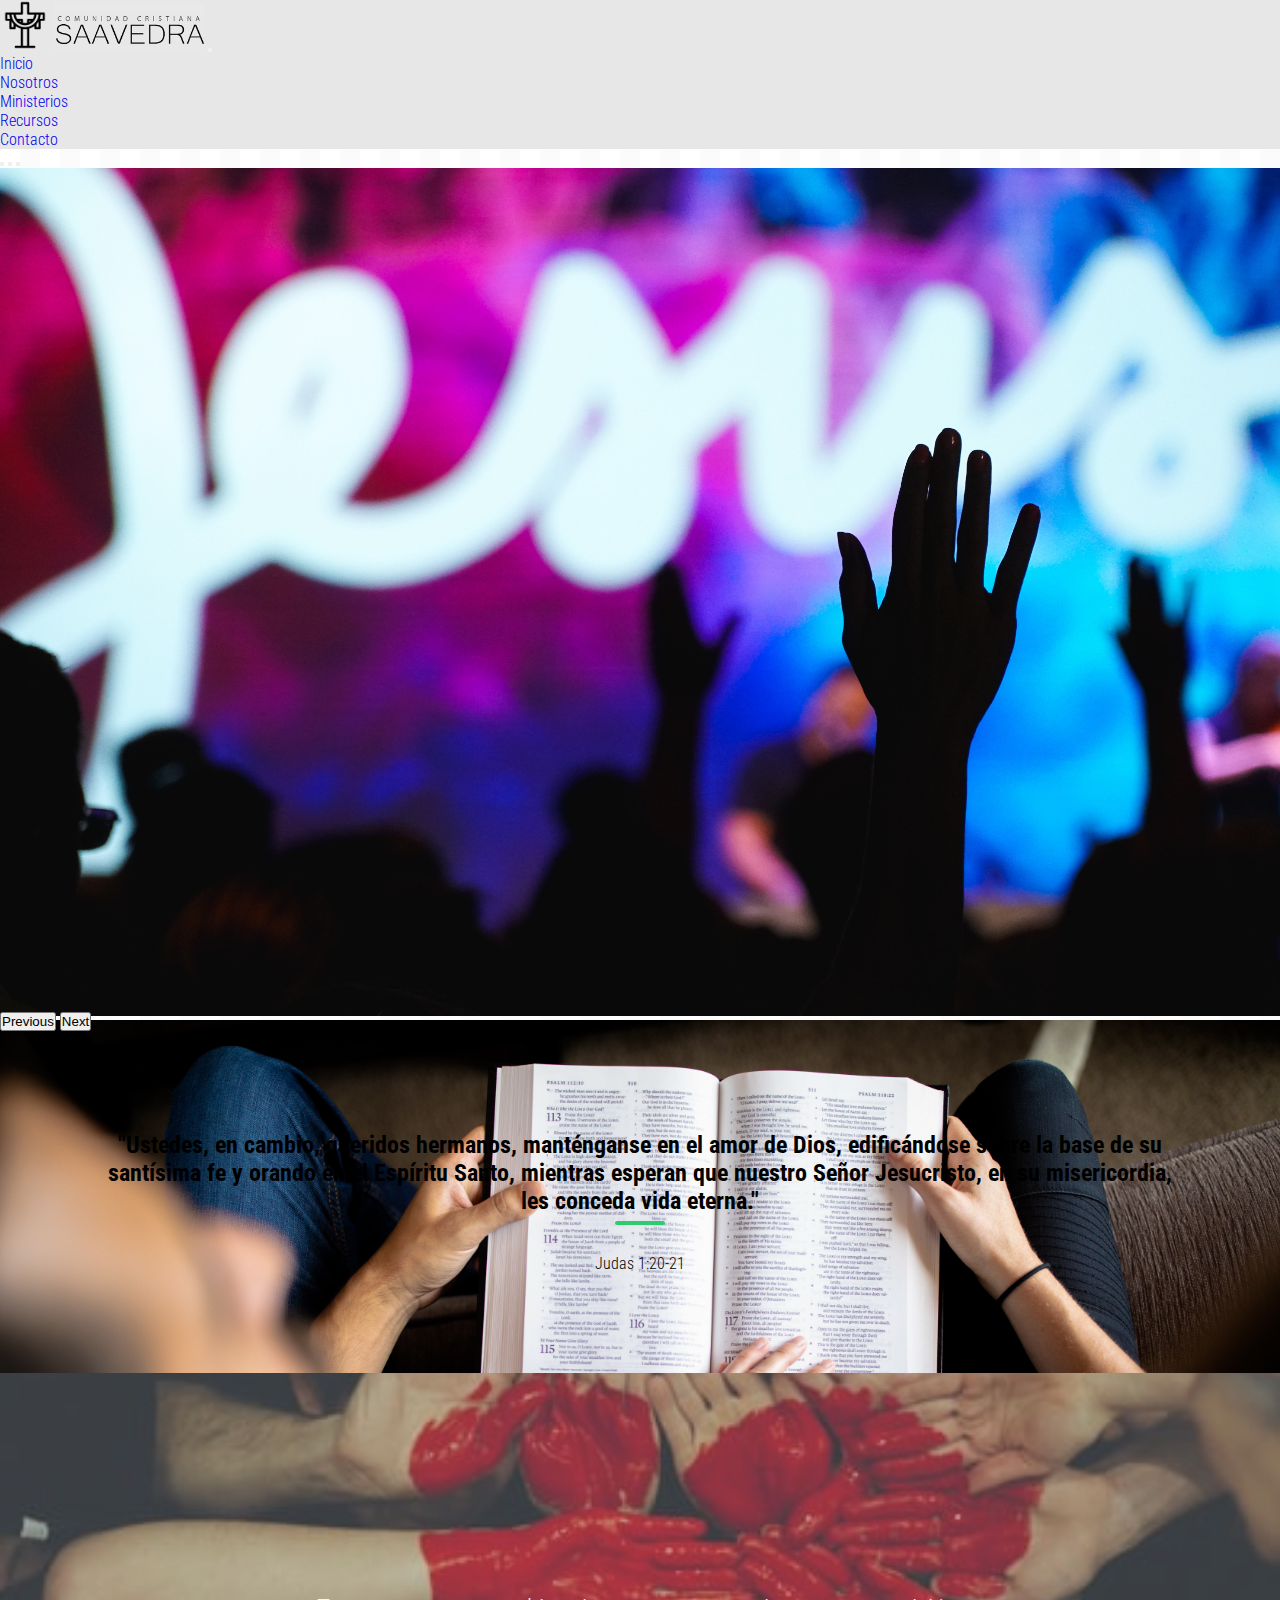
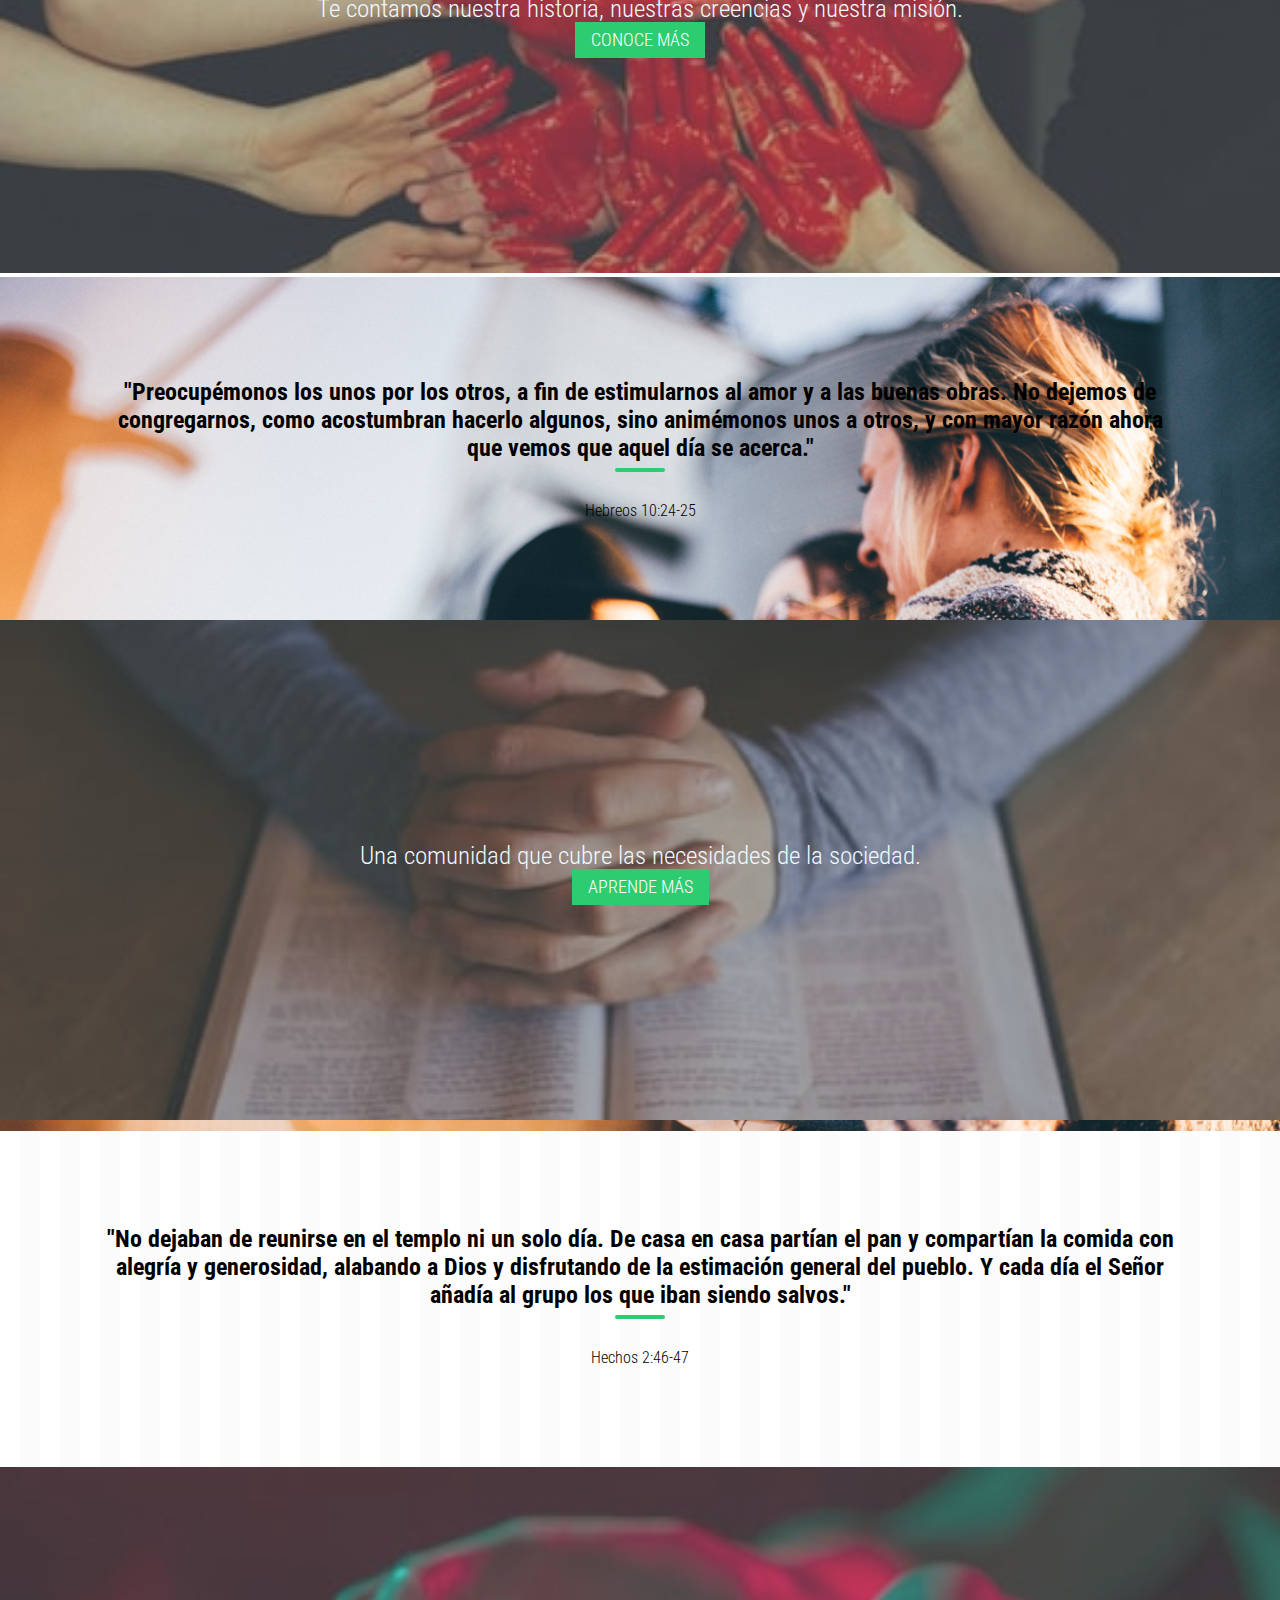
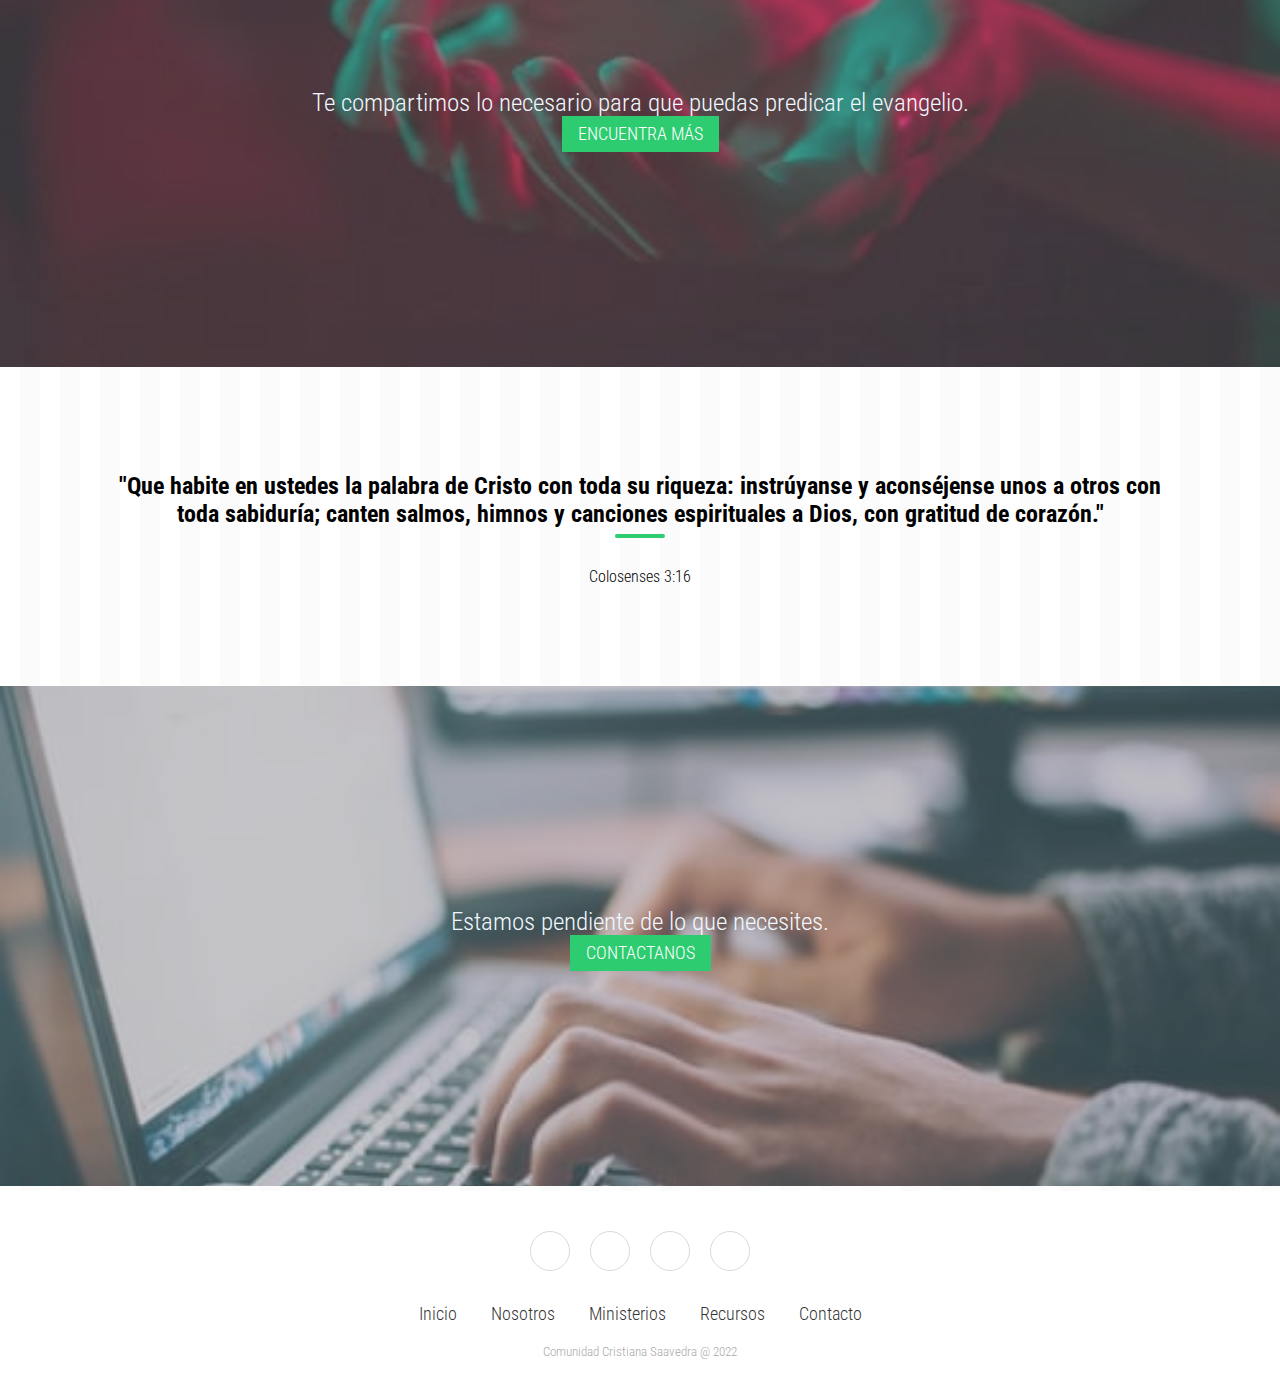
<file: index.html>
<!DOCTYPE html>
<html lang="en">
<head>
    <meta charset="UTF-8">
    <meta http-equiv="X-UA-Compatible" content="IE=edge">
    <meta name="viewport" content="width=device-width, initial-scale=1.0">
    <link href="https://fonts.googleapis.com/css?family=Roboto+Condensed:300,400,700&display=swap" rel="stylesheet"/>
    <link href="https://cdn.jsdelivr.net/npm/bootstrap@5.0.2/dist/css/bootstrap.min.css" rel="stylesheet" integrity="sha384-EVSTQN3/azprG1Anm3QDgpJLIm9Nao0Yz1ztcQTwFspd3yD65VohhpuuCOmLASjC" crossorigin="anonymous">
    <link rel="stylesheet" href="./estilos.css">
    <link rel="stylesheet" href="https://cdnjs.cloudflare.com/ajax/libs/font-awesome/6.0.0-beta3/css/all.min.css" integrity="sha512-Fo3rlrZj/k7ujTnHg4CGR2D7kSs0v4LLanw2qksYuRlEzO+tcaEPQogQ0KaoGN26/zrn20ImR1DfuLWnOo7aBA==" crossorigin="anonymous" referrerpolicy="no-referrer" />
    <title>COMUNIDAD CRISTIANA SAAVEDRA - Somos falimia de Dios</title>
    <meta name="Comunidad Cristiana." content="Nos unimos como familia para alabar a nuestro Padre, y dar testimonio de su amor por nosotros.">
</head>
  <body>

    <!--Navbar-->
    <nav class="navbar navbar-expand-lg navbar-light bg-light">
      <div class="container-fluid">
        <a class="navbar-brand logo-chico-container d-md-none" href="./index.html">
          <img class="imglogo-chico" src="./img/cruzar.png" alt="logo">
        </a>
        <a class="navbar-brand d-none d-md-block" href="./index.html">
          <img class="imglogo" src="./img/LogoGrisFinal.png" alt="logo">
        </a>
        <button class="navbar-toggler" type="button" data-bs-toggle="collapse" data-bs-target="#navbarSupportedContent" aria-controls="navbarSupportedContent" aria-expanded="false" aria-label="Toggle navigation">
          <span class="navbar-toggler-icon"></span>
        </button>
        <div class="collapse navbar-collapse" id="navbarSupportedContent">
          <ul class="navbar-nav me-auto mb-2 mb-lg-0">
            <li class="nav-item">
              <a class="nav-link active" aria-current="page" href="./index.html">Inicio</a>
            </li>
            <li class="nav-item">
              <a class="nav-link" href="./pages/nosotros.html">Nosotros</a>
            </li>
            <li class="nav-item">
              <a class="nav-link" href="./pages/ministerios.html">Ministerios</a>
            </li>
            <li class="nav-item">
              <a class="nav-link" href="./pages/recursos.html">Recursos</a>
            </li>
            <li class="nav-item">
              <a class="nav-link" href="./pages/contacto.html">Contacto</a>
            </li>
          </ul>
        </div>
      </div>
    </nav>
    <!-- End Navbar -->

    <!-- Carousel -->
    <div id="carouselExampleCaptions" class="carousel slide" data-bs-ride="carousel">
      <div class="carousel-indicators">
        <button type="button" data-bs-target="#carouselExampleCaptions" data-bs-slide-to="0" class="active" aria-current="true" aria-label="Slide 1"></button>
        <button type="button" data-bs-target="#carouselExampleCaptions" data-bs-slide-to="1" aria-label="Slide 2"></button>
        <button type="button" data-bs-target="#carouselExampleCaptions" data-bs-slide-to="2" aria-label="Slide 3"></button>
      </div>
      <div class="carousel-inner"> <!--Ver el tema img con texto-->
        <div class="carousel-item active">
          <img src="./img/Carousel 1.jpg" class="d-block w-100" alt="...">
          <div class="carousel-caption d-none d-md-block">
          </div>
        </div>
        <div class="carousel-item">
          <img src="./img/Carousel 2.jpg" class="d-block w-100" alt="...">
          <div class="carousel-caption d-none d-md-block">
          </div>
        </div>
        <div class="carousel-item">
          <img src="./img/Carousel 3.jpg" class="d-block w-100" alt="...">
          <div class="carousel-caption d-none d-md-block">
          </div>
        </div>
      </div>
      <button class="carousel-control-prev" type="button" data-bs-target="#carouselExampleCaptions" data-bs-slide="prev">
        <span class="carousel-control-prev-icon" aria-hidden="true"></span>
        <span class="visually-hidden">Previous</span>
      </button>
      <button class="carousel-control-next" type="button" data-bs-target="#carouselExampleCaptions" data-bs-slide="next">
        <span class="carousel-control-next-icon" aria-hidden="true"></span>
        <span class="visually-hidden">Next</span>
      </button>
    </div>
    <!-- End Carousel -->

    <!-- Cards -->
    <main>
      <section id="card">

          <!-- versiculo -->
          <div class="versiculo">
              <h2>
                  "Ustedes, en cambio, queridos hermanos, manténganse en el amor de Dios, edificándose sobre la base de su santísima fe y orando en el Espíritu Santo, mientras esperan que nuestro Señor Jesucristo, en su misericordia, les conceda vida eterna."
              </h2>
              <br>
              <p>Judas 1:20-21</p>
          </div>

          <!-- Card 1-->
          <div class="card_ejemplo nosotros">
              <div class="transparencia"></div>
              <div class="content">
                <p>Te contamos nuestra historia, nuestras creencias y nuestra misión.</p>
                <a class="btn btn-outline-warning" type="submit" a href="./pages/nosotros.html">CONOCE MÁS</a>
              </div>
          </div>

           <!-- versiculo -->
          <div class="versiculo">
              <h2>
                  "Preocupémonos los unos por los otros, a fin de estimularnos al amor y a las buenas obras. No dejemos de congregarnos, como acostumbran hacerlo algunos, sino animémonos unos a otros, y con mayor razón ahora que vemos que aquel día se acerca."
              </h2>
              <br>
              <p>Hebreos 10:24-25</p>
          </div>

          <!-- Card 2 -->
          <div class="card_ejemplo ministerios">
              <div class="transparencia"></div>
                <div class="content">
                  <p>Una comunidad que cubre las necesidades de la sociedad.</p>
                  <a class="btn btn-outline-warning" type="submit" a href="./pages/ministerios.html">APRENDE MÁS</a>  
              </div>
          </div>

          <!-- versiculo -->
          <div class="versiculo">
              <h2>
                  "No dejaban de reunirse en el templo ni un solo día. De casa en casa partían el pan y compartían la comida con alegría y generosidad, alabando a Dios y disfrutando de la estimación general del pueblo. Y cada día el Señor añadía al grupo los que iban siendo salvos."
              </h2>
              <br>
              <p>Hechos 2:46-47</p>
          </div>

          <!-- Card 3-->
          <div class="card_ejemplo recursos">
              <div class="transparencia"></div>
              <div class="content">
                <p>Te compartimos lo necesario para que puedas predicar el evangelio.</p>
                <a class="btn btn-outline-warning" type="submit" a href="./pages/recursos.html">ENCUENTRA MÁS</a>
              </div>
          </div>

          <!-- versiculo -->
          <div class="versiculo">
              <h2>
                  "Que habite en ustedes la palabra de Cristo con toda su riqueza: instrúyanse y aconséjense unos a otros con toda sabiduría; canten salmos, himnos y canciones espirituales a Dios, con gratitud de corazón."
              </h2>
              <br>
              <p>Colosenses 3:16</p>
          </div>

          <!-- Card 4-->
          <div class="card_ejemplo contacto">
              <div class="transparencia"></div>
              <div class="content">
                <p>Estamos pendiente de lo que necesites.</p>
                <a class="btn btn-outline-warning" type="submit" a href="./pages/contacto.html">CONTACTANOS</a>
              </div>
          </div>
    </main>
    <!-- End Cards -->

    <!-- Footer-->
    <footer class="footer">
      <div class="social">
        <a href="https://www.youtube.com/c/ComunidadCristianaSaavedra"><i class="fab fa-youtube"></i></a>
        <a href="https://www.facebook.com/Comunidad-Cristiana-Saavedra-386445501398478"><i class="fab fa-facebook"></i></a>
        <a href="https://www.instagram.com/comunidadcristiana.saavedra/?hl=es-la"><i class="fab fa-instagram"></i></a>
        <a href="https://soundcloud.com/user-132589160?utm_source=clipboard&utm_medium=text&utm_campaign=social_sharing"><i class="fab fa-soundcloud"></i></a>
      </div>
      <ul class="list">
        <li>
          <a href="./index.html">Inicio</a>
        </li>
        <li>
          <a href="./pages/nosotros.html">Nosotros</a>
        </li>
        <li>
          <a href="./pages/ministerios.html">Ministerios</a>
        </li>
        <li>
          <a href="./pages/recursos.html">Recursos</a>
        </li>
        <li>
          <a href="./pages/contacto.html">Contacto</a>
        </li>
      </ul>
      <p class="copyright">
        Comunidad Cristiana Saavedra @ 2022
      </p>
    </footer>

    <!-- End Footer -->

    <script src="https://cdn.jsdelivr.net/npm/bootstrap@5.0.2/dist/js/bootstrap.bundle.min.js" integrity="sha384-MrcW6ZMFYlzcLA8Nl+NtUVF0sA7MsXsP1UyJoMp4YLEuNSfAP+JcXn/tWtIaxVXM" crossorigin="anonymous"></script>
  </body>
</html>
</file>
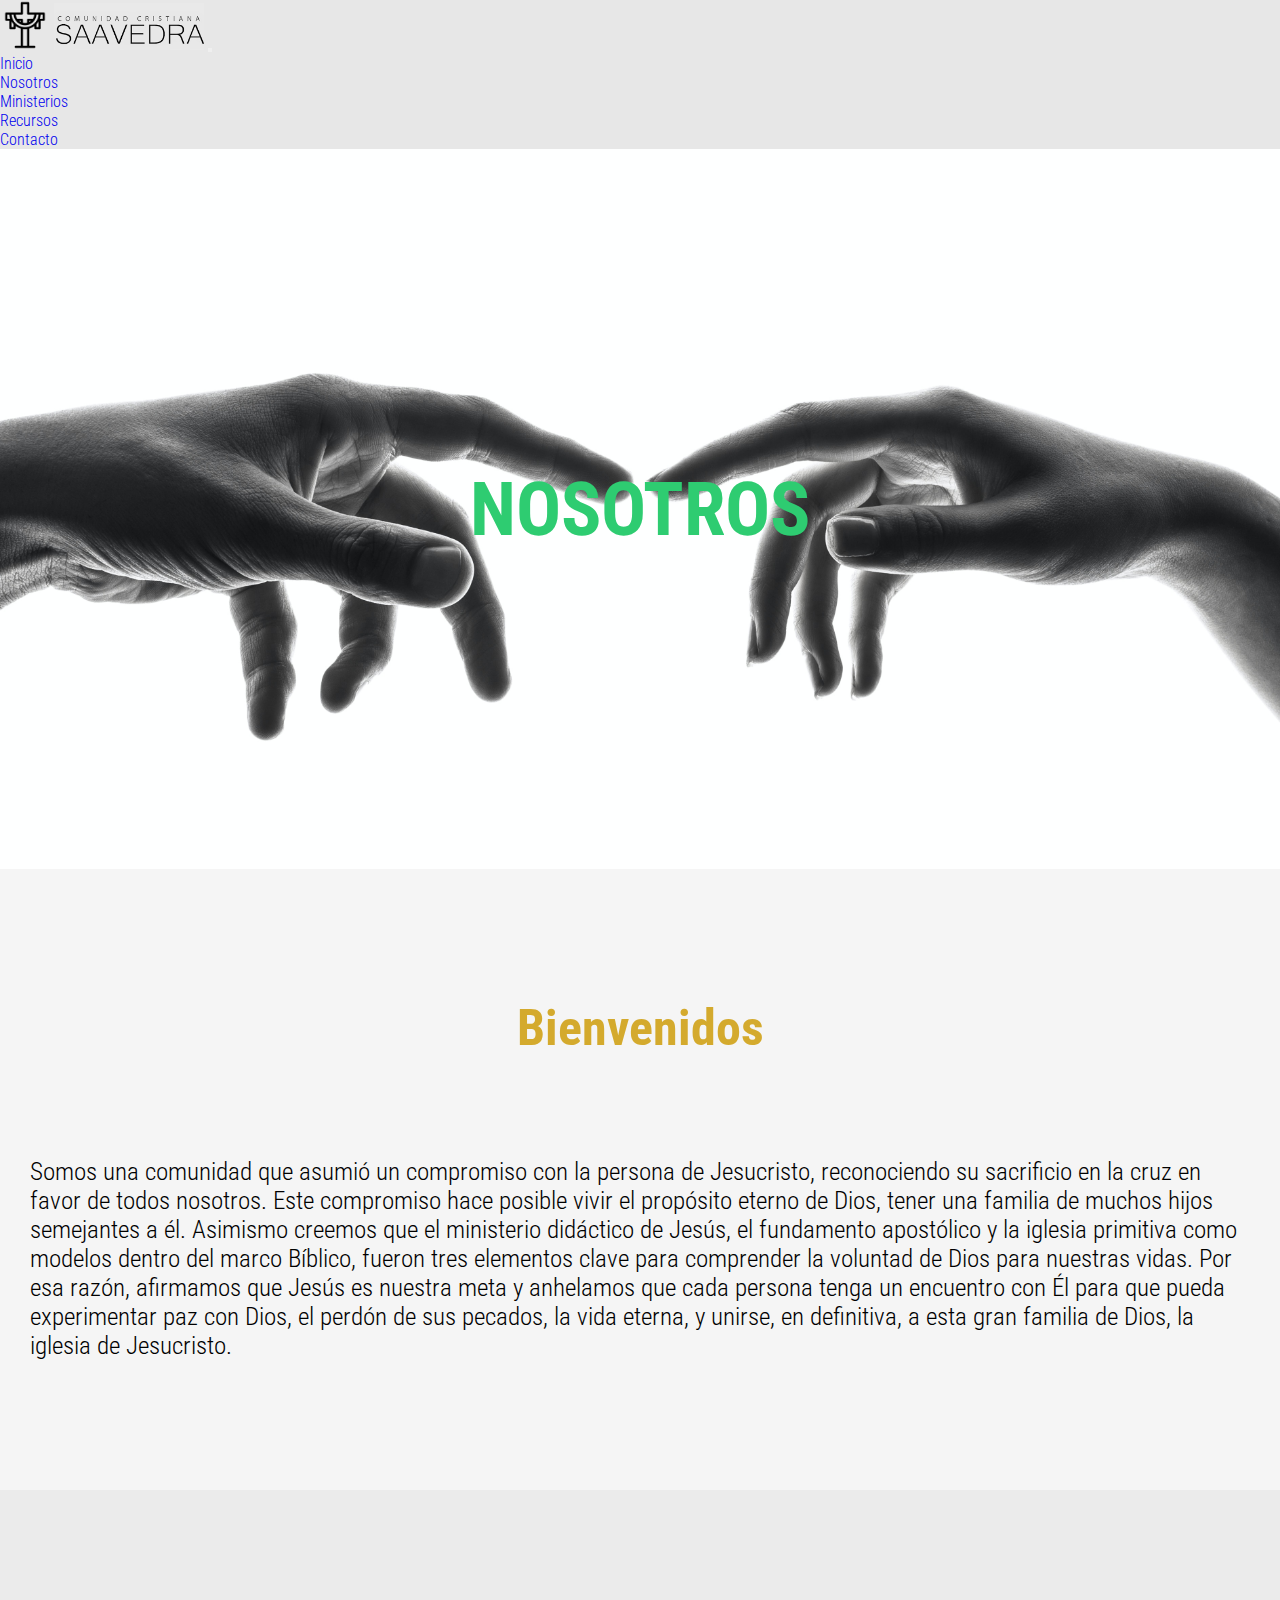
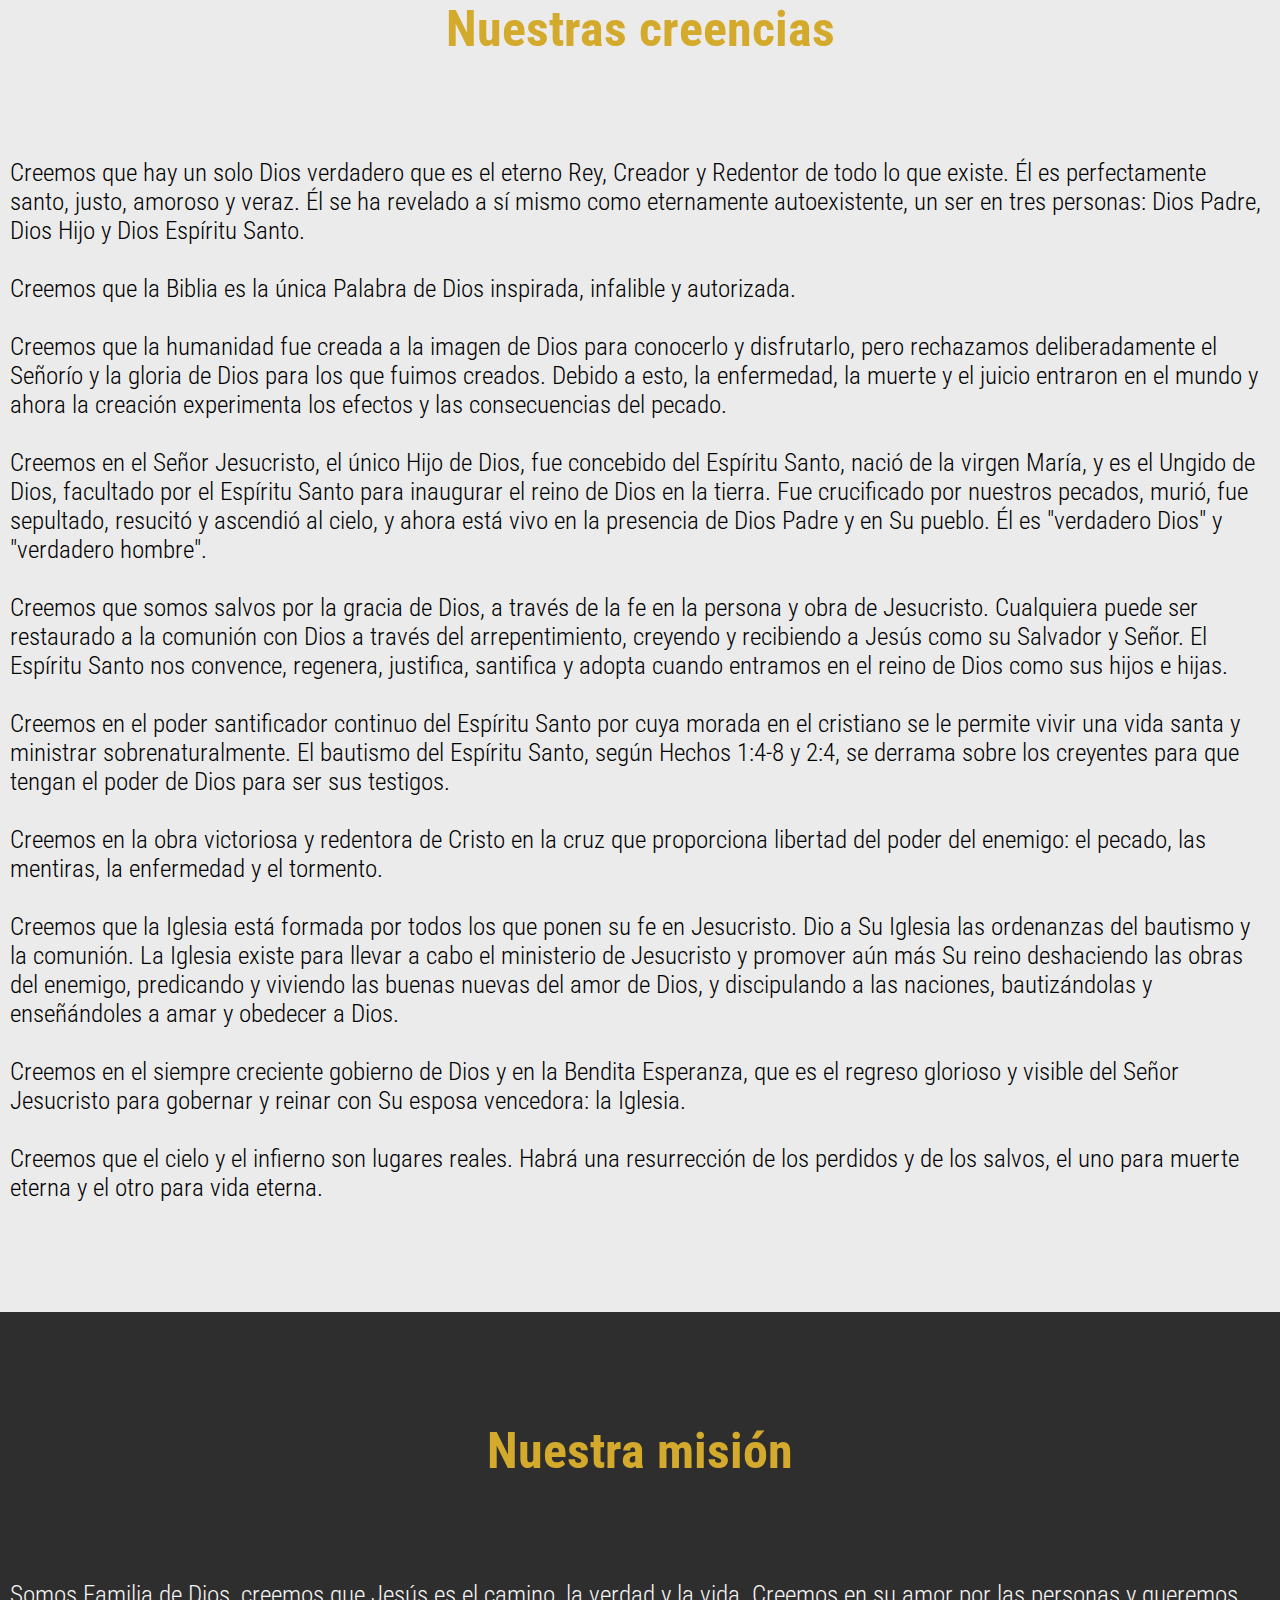
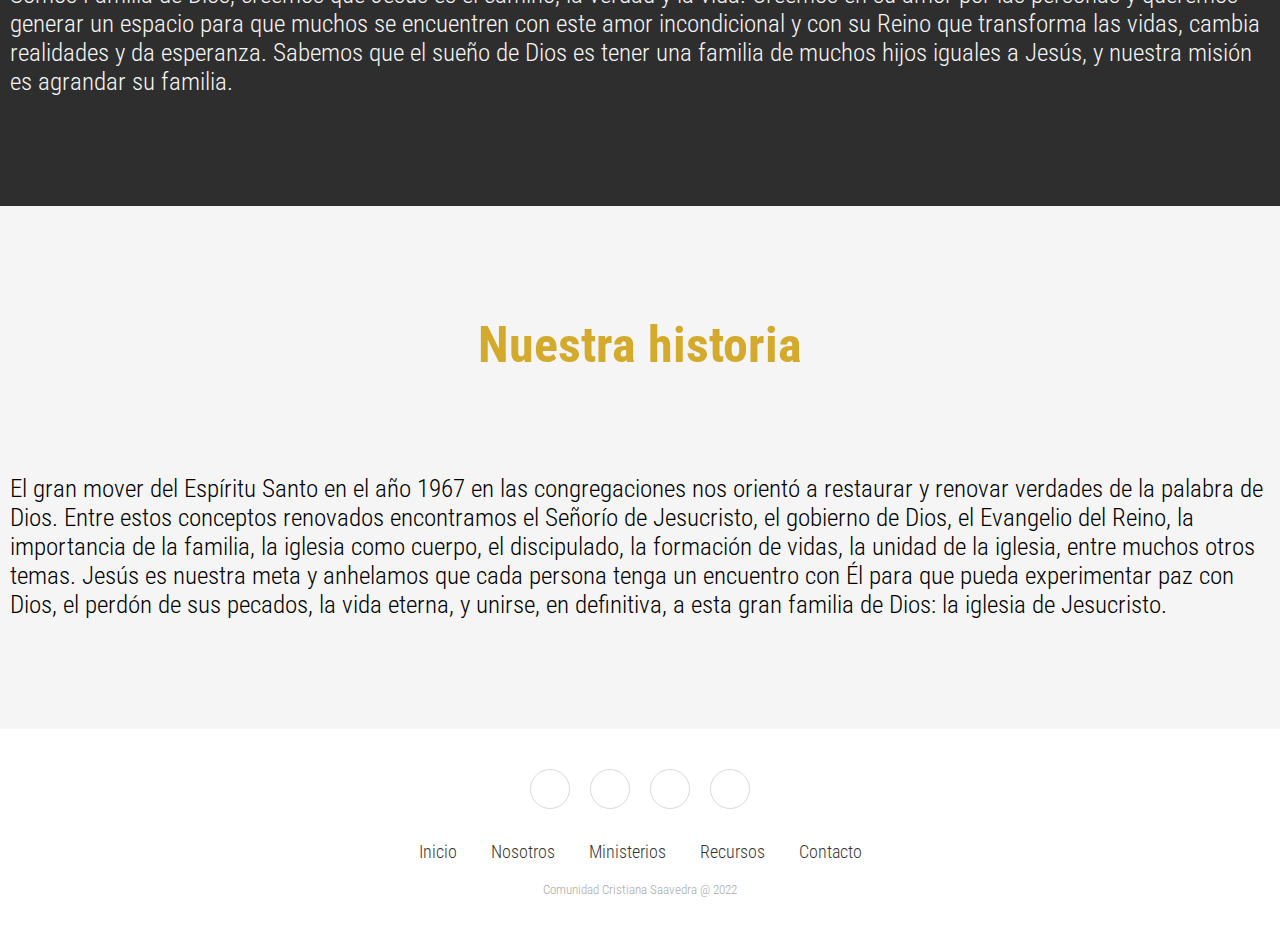
<file: pages/nosotros.html>
<!DOCTYPE html>
<html lang="en">
<head>
    <meta charset="UTF-8">
    <meta http-equiv="X-UA-Compatible" content="IE=edge">
    <meta name="viewport" content="width=device-width, initial-scale=1.0">
    <link href="https://fonts.googleapis.com/css?family=Roboto+Condensed:300,400,700&display=swap" rel="stylesheet"/>
    <link href="https://cdn.jsdelivr.net/npm/bootstrap@5.0.2/dist/css/bootstrap.min.css" rel="stylesheet" integrity="sha384-EVSTQN3/azprG1Anm3QDgpJLIm9Nao0Yz1ztcQTwFspd3yD65VohhpuuCOmLASjC" crossorigin="anonymous">
    <link rel="stylesheet" href="../estilos.css">
    <link rel="stylesheet" href="https://cdnjs.cloudflare.com/ajax/libs/font-awesome/6.0.0-beta3/css/all.min.css" integrity="sha512-Fo3rlrZj/k7ujTnHg4CGR2D7kSs0v4LLanw2qksYuRlEzO+tcaEPQogQ0KaoGN26/zrn20ImR1DfuLWnOo7aBA==" crossorigin="anonymous" referrerpolicy="no-referrer" />
    <title>COMUNIDAD CRISTIANA SAAVEDRA - Somos falimia de Dios</title>
    <meta name="Comunidad Cristiana." content="Nos unimos como familia para alabar a nuestro Padre, y dar testimonio de su amor por nosotros.">

  <body>

    <!--Navbar-->
    <nav class="navbar navbar-expand-lg navbar-light bg-light">
      <div class="container-fluid">
        <a class="navbar-brand logo-chico-container d-md-none" href="../index.html">
          <img class="imglogo-chico" src="../img/cruzar.png" alt="logo">
        </a>
        <a class="navbar-brand d-none d-md-block" href="../index.html">
          <img class="imglogo" src="../img/LogoGrisFinal.png" alt="logo">
        </a>
        <button class="navbar-toggler" type="button" data-bs-toggle="collapse" data-bs-target="#navbarSupportedContent" aria-controls="navbarSupportedContent" aria-expanded="false" aria-label="Toggle navigation">
          <span class="navbar-toggler-icon"></span>
        </button>
        <div class="collapse navbar-collapse" id="navbarSupportedContent">
          <ul class="navbar-nav me-auto mb-2 mb-lg-0">
            <li class="nav-item">
              <a class="nav-link active" aria-current="page" href="../index.html">Inicio</a>
            </li>
            <li class="nav-item">
              <a class="nav-link" href="./nosotros.html">Nosotros</a>
            </li>
            <li class="nav-item">
              <a class="nav-link" href="./ministerios.html">Ministerios</a>
            </li>
            <li class="nav-item">
              <a class="nav-link" href="./recursos.html">Recursos</a>
            </li>
            <li class="nav-item">
              <a class="nav-link" href="./contacto.html">Contacto</a>
            </li>
          </ul>
        </div>
      </div>
    </nav>
    <!-- End Navbar -->

    <!--seccion hero/banner-->
    <section class="hero">
        <h1 class="hero__titulo">NOSOTROS</h1>
    </section>
    <!-- End seccion hero/banner-->


  <main>
    <!--seccion cards-->
    <div class="content">
      <div class="card_content1"> 
        <h3 class="card-title">Bienvenidos</h3>
        <div class="card-body">
          Somos una comunidad que asumió un compromiso con la persona de Jesucristo, reconociendo su sacrificio en la cruz en favor de todos nosotros. Este compromiso hace posible vivir el propósito eterno de Dios, tener una familia de muchos hijos semejantes a él.

          Asimismo creemos que el ministerio didáctico de Jesús, el fundamento apostólico y la iglesia primitiva como modelos dentro del marco Bíblico, fueron tres elementos clave para comprender la voluntad de Dios para nuestras vidas.


          Por esa razón, afirmamos que Jesús es nuestra meta y anhelamos que cada persona tenga un encuentro con Él para que pueda experimentar paz con Dios, el perdón de sus pecados, la vida eterna, y unirse, en definitiva, a esta gran familia de Dios, la iglesia de Jesucristo.
        </div>
      </div> 
    </div>

    <div class="content">
      <div class="card_content2">
        <h3 class="card-title">Nuestras creencias</h3>
        <div class="card-body">
          Creemos que hay un solo Dios verdadero que es el eterno Rey, Creador y Redentor de todo lo que existe. Él es perfectamente santo, justo, amoroso y veraz. Él se ha revelado a sí mismo como eternamente autoexistente, un ser en tres personas: Dios Padre, Dios Hijo y Dios Espíritu Santo.
          <br>
          <br>
          Creemos que la Biblia es la única Palabra de Dios inspirada, infalible y autorizada.
          <br>
          <br>
          Creemos que la humanidad fue creada a la imagen de Dios para conocerlo y disfrutarlo, pero rechazamos deliberadamente el Señorío y la gloria de Dios para los que fuimos creados. Debido a esto, la enfermedad, la muerte y el juicio entraron en el mundo y ahora la creación experimenta los efectos y las consecuencias del pecado.
          <br>
          <br>
          Creemos en el Señor Jesucristo, el único Hijo de Dios, fue concebido del Espíritu Santo, nació de la virgen María, y es el Ungido de Dios, facultado por el Espíritu Santo para inaugurar el reino de Dios en la tierra. Fue crucificado por nuestros pecados, murió, fue sepultado, resucitó y ascendió al cielo, y ahora está vivo en la presencia de Dios Padre y en Su pueblo. Él es "verdadero Dios" y "verdadero hombre".
          <br>
          <br>
          Creemos que somos salvos por la gracia de Dios, a través de la fe en la persona y obra de Jesucristo. Cualquiera puede ser restaurado a la comunión con Dios a través del arrepentimiento, creyendo y recibiendo a Jesús como su Salvador y Señor. El Espíritu Santo nos convence, regenera, justifica, santifica y adopta cuando entramos en el reino de Dios como sus hijos e hijas.
          <br>
          <br>
          Creemos en el poder santificador continuo del Espíritu Santo por cuya morada en el cristiano se le permite vivir una vida santa y ministrar sobrenaturalmente. El bautismo del Espíritu Santo, según Hechos 1:4-8 y 2:4, se derrama sobre los creyentes para que tengan el poder de Dios para ser sus testigos.
          <br>
          <br>
          Creemos en la obra victoriosa y redentora de Cristo en la cruz que proporciona libertad del poder del enemigo: el pecado, las mentiras, la enfermedad y el tormento.
          <br>
          <br>
          Creemos que la Iglesia está formada por todos los que ponen su fe en Jesucristo. Dio a Su Iglesia las ordenanzas del bautismo y la comunión. La Iglesia existe para llevar a cabo el ministerio de Jesucristo y promover aún más Su reino deshaciendo las obras del enemigo, predicando y viviendo las buenas nuevas del amor de Dios, y discipulando a las naciones, bautizándolas y enseñándoles a amar y obedecer a Dios.
          <br>
          <br>
          Creemos en el siempre creciente gobierno de Dios y en la Bendita Esperanza, que es el regreso glorioso y visible del Señor Jesucristo para gobernar y reinar con Su esposa vencedora: la Iglesia.
          <br>
          <br>
          Creemos que el cielo y el infierno son lugares reales. Habrá una resurrección de los perdidos y de los salvos, el uno para muerte eterna y el otro para vida eterna.
        </div>
      </div>
    </div>

    <div class="content">
      <div class="card_content3">
        <h3 class="card-title">Nuestra misión</h3>
        <div class="card-body">
          Somos Familia de Dios, creemos que Jesús es el camino, la verdad y la vida. Creemos en su amor por las personas y queremos generar un espacio para que muchos se encuentren con este amor incondicional y con su Reino que transforma las vidas, cambia realidades y da esperanza. Sabemos que el sueño de Dios es tener una familia de muchos hijos iguales a Jesús, y nuestra misión es agrandar su familia.
        </div>
      </div>  
    </div>

    <div class="content">
      <div class="card_content4">
        <h3 class="card-title">Nuestra historia</h3>
        <div class="card-body">
          El gran mover del Espíritu Santo en el año 1967 en las congregaciones nos orientó a restaurar y renovar verdades de la palabra de Dios. Entre estos conceptos renovados encontramos el Señorío de Jesucristo, el gobierno de Dios, el Evangelio del Reino, la importancia de la familia, la iglesia como cuerpo, el discipulado, la formación de vidas, la unidad de la iglesia, entre muchos otros temas.
          Jesús es nuestra meta y anhelamos que cada persona tenga un encuentro con Él para que pueda experimentar paz con Dios, el perdón de sus pecados, la vida eterna, y unirse, en definitiva, a esta gran familia de Dios: la iglesia de Jesucristo.
        </div>
      </div>  
    </div>
    <!-- End seccion cards-->
  </main>

    <!-- Footer-->
    <footer class="footer">
      <div class="social">
        <a href="https://www.youtube.com/c/ComunidadCristianaSaavedra"><i class="fab fa-youtube"></i></a>
        <a href="https://www.facebook.com/Comunidad-Cristiana-Saavedra-386445501398478"><i class="fab fa-facebook"></i></a>
        <a href="https://www.instagram.com/comunidadcristiana.saavedra/?hl=es-la"><i class="fab fa-instagram"></i></a>
        <a href="https://soundcloud.com/user-132589160?utm_source=clipboard&utm_medium=text&utm_campaign=social_sharing"><i class="fab fa-soundcloud"></i></a>
      </div>
      <ul class="list">
        <li>
          <a href="../index.html">Inicio</a>
        </li>
        <li>
          <a href="./nosotros.html">Nosotros</a>
        </li>
        <li>
          <a href="./ministerios.html">Ministerios</a>
        </li>
        <li>
          <a href="./recursos.html">Recursos</a>
        </li>
        <li>
          <a href="./contacto.html">Contacto</a>
        </li>
      </ul>
      <p class="copyright">
        Comunidad Cristiana Saavedra @ 2022
      </p>
    </footer>
    <!-- End Footer -->

    <script src="https://cdn.jsdelivr.net/npm/bootstrap@5.0.2/dist/js/bootstrap.bundle.min.js" integrity="sha384-MrcW6ZMFYlzcLA8Nl+NtUVF0sA7MsXsP1UyJoMp4YLEuNSfAP+JcXn/tWtIaxVXM" crossorigin="anonymous"></script>
  </body>

</html>
</file>
<file: estilos.css>
* {
  padding: 0;
  margin: 0;
  box-sizing: border-box;
}

body {
	font-family: 'Roboto Condensed', sans-serif;
	font-weight: 300;
	background-image: repeating-linear-gradient(90deg, #fff, #fff 20px, #fbfbfb 20px, #fbfbfb 40px);
}

img {
	width: 100%;
	height: 100%;
	object-fit: cover;
}

a {
	text-decoration: none;
}


/* NAV Y CAROUSEL*/
.bg-light {
  background-color: #e7e7e7!important;
}

.imglogo {
  width: 150px;
}

.logo-chico-container {
  margin-left: auto;
  margin-right: auto;
}

.imglogo-chico {
  width: 50px;
  height: 50px;
}

.carousel-inner {
  height: calc(100vh - 57px);
}

#navbarSupportedContent {
	margin-left: auto;
    flex-grow: 0;
}


/*HERO SECCION*/
.hero{
  background-image: url(./img/Nosotroshero.jpg);
  background-size: cover;
  background-position: center;
  width: 100%;
  height: 80vh;
  display: flex;
  flex-direction: column;
  justify-content: center;
  align-items: center;
}

.hero__ministerios{
	background-image: url(./img/ministerioshero.jpg);
	background-size: cover;
	background-position: center;
	width: 100%;
	height: 80vh;
	display: flex;
	flex-direction: column;
	justify-content: center;
	align-items: center;
}

.hero__recursos{
	background-image: url(./img/recursoshero.jpg);
	background-size: cover;
	background-position: center;
	width: 100%;
	height: 80vh;
	display: flex;
	flex-direction: column;
	justify-content: center;
	align-items: center;
}

.hero__contacto{
	background-image: url(./img/contactohero.jpg);
	background-size: cover;
	background-position: center;
	width: 100%;
	height: 80vh;
	display: flex;
	flex-direction: column;
	justify-content: center;
	align-items: center;
}

.hero__titulo{
	color: #2ecc71;
	font-size: 75px;
}


/*MAIN*/
/*card section*/
.versiculo {
  display: flex;
  flex-direction: column;
  justify-content: center;
  align-items: center;
  padding: 100px;
  min-height: 200px;
  text-align: center;
  color: black;
}

.card_ejemplo {
  position: relative;
  display: flex;
  justify-content: center;
  align-items: center;
  background-size: cover;
  background-position: center;
  height: 500px;
  margin-bottom: 5px;
}

.card_ejemplo .content {
  z-index: 1;
  text-align: center;
  color: aliceblue;
  font-size: 25px;
}

.transparencia {
  position: absolute;
  width: 100%;
  height: 100%;
  background-color: gray;
  opacity: 0.4;
}

.card_ejemplo.nosotros {
  background-image: url('./img/hands-nosotros.jpg');
}

.card_ejemplo.ministerios {
  background-image: url('./img/hands-ministerios.jpg');
}

.card_ejemplo.recursos {
  background-image: url('./img/hands-recursos.jpg');
}

.card_ejemplo.contacto {
  background-image: url('./img/hands-contacto.jpg');
}


/*NOSOTROS*/
.content {
  color: black;
}

.card-body {
  margin-top: 100px;
  margin-bottom: 100px;
  font-size: 25px;
}

.card-title {
  text-align: center;
  margin-top: 100px;
  font-size: 50px;
  color: #d4aa2d;
}

.content .card_content1 {
  background-color: whitesmoke;
  margin: 0px;
  padding: 30px;
}

.content .card_content2 {
  background-color: rgb(235, 235, 235);
  margin: 0px;
  padding: 10px;
}

.content .card_content3 {
  background-color: #2f2e2e;
  margin: 0px;
  padding: 10px;
  color: whitesmoke;
}

.content .card_content4 {
  background-color: whitesmoke;
  margin: 0px;
  padding: 10px;
}


/*MINISTERIOS*/
.card_style {
  text-align: center;
}

.card {
  margin-top: 50px;
  display: inline-flex;
}

.card-text {
  font-size: 15px;
}

.ministerio_title{
  padding-top: 3rem;
}

.card-ministerio{
  margin-top: 10px;
  margin-bottom: 100px;

}


/*RECURSOS*/
.articulo.destacado {
  margin: 20px auto;
}

/* ---------- Articulos ----------*/
.articulo {
	display: flex;
	background: #fff;
	box-shadow: 0px 0px 70px rgba(102, 102, 102, 0.2);
}

.articulo .contenedor-texto {
	padding: 20px;
	width: 50%;
	display: flex;
	flex-direction: column;
	justify-content: space-between;
	width: 100%;
}

.articulo .contenedor-thumbnail {
	width: 50%;
}

.articulo .titulo {
	margin-bottom: 10px;
	font-size: 25px;
}

.articulo .titulo a {
	font-weight: 400;
	color: #000;
}

.articulo .fecha {
	font-size: 16px;
	color: #868b8d;
	margin-bottom: 10px;
}

.articulo .extracto {
	font-size: 20px; 
	line-height: 25px; 
	font-weight: 300;
	margin-bottom: 20px; 
	color: #868b8d;
}

/* ---------- Articulo Destacado ----------*/
.articulo.destacado {
	grid-area: destacado;
	color: white;
	background-color: #000;
	box-shadow: 0px 0px 70px rgba(102, 102, 102, 0.2);

	display: grid;
	grid-template-columns: 1.3fr 1fr;
}

.articulo.destacado .contenedor-thumbnail {
	min-height: 100%;
	width: 100%;
}

.articulo.destacado .contenedor-thumbnail a {
	display: inline-block;
	width: 100%;
	height: 100%;
}

.destacado .titulo a {
	color: #fff;
}

.destacado .titulo::after {
	content: '';
	margin: 0.625em 0; 
	display: block;
	background-color: #868686;
	width: 6em; 
	height: 1px;
}

.btn-link {
	color: #fff;
	cursor: pointer;
	display: inline-block;
	padding: 0.625em; 
	background-color: #262626;
	font-size: 1em; 
	text-transform: uppercase;
	letter-spacing: 1px;
	align-self: flex-end;
}

.btn-link:hover {
	background: #000;
	text-decoration: none;
}

/*---------- CONTENIDO ----------*/
.contenido {
	grid-area: contenido;
	display: grid;
	grid-template-columns: 1;
	grid-gap: 20px; 
}

.contenedor {
	width: 90%;
	max-width: 1200px;
	margin: 20px auto;
	display: grid;
	grid-gap: 20px;
	grid-template-columns: repeat(3, 1fr);
	grid-template-rows: repeat(12, auto);
	grid-template-areas:
		'header			header   	header'
		'destacado		destacado 	destacado'
		'contenido		contenido 	contenido'
		'footer	 		footer 		footer';
}


/* CONTACTO*/
.container{
	margin-top: 50px;
	  position: relative;
	  width: 100%;
	  height: 100%;
	  display: flex;
	  justify-content: center;
	  align-items: center;
	  padding: 20px 100px;
  }
  
  .container:after{
	  content: '';
	  position: absolute;
	  width: 100%;
	  height: 100%;
	  left: 0;
	  top: 0;
	  background: url("img/bg.jpg") no-repeat center;
	  background-size: cover;
	  filter: blur(50px);
	  z-index: -1;
  }
  .contact-box{
	  max-width: 850px;
	  display: grid;
	  grid-template-columns: repeat(2, 1fr);
	  justify-content: center;
	  align-items: center;
	  text-align: center;
	  background-color: #fff;
	  box-shadow: 0px 0px 19px 5px rgba(0,0,0,0.19);
  }
  
  .left{
	  background: url(./img/contactanos.jpg) no-repeat center;
	  background-size: cover;
	  height: 100%;
  }
  
  .right{
	  padding: 25px 40px;
  }
  
  h2{
	  position: relative;
	  padding: 0 0 10px;
	  margin-bottom: 10px;
  }
  
  h2:after{
	  content: '';
	  position: absolute;
	  left: 50%;
	  bottom: 0;
	  transform: translateX(-50%);
	  height: 4px;
	  width: 50px;
	  border-radius: 2px;
	  background-color: #2ecc71;
  }
  
  .field{
	  width: 100%;
	  border: 2px solid rgba(0, 0, 0, 0);
	  outline: none;
	  background-color: rgba(230, 230, 230, 0.6);
	  padding: 0.5rem 1rem;
	  font-size: 1.1rem;
	  margin-bottom: 22px;
	  transition: .3s;
  }
  
  .field:hover{
	  background-color: rgba(0, 0, 0, 0.1);
  }
  
  textarea{
	  min-height: 150px;
  }
  
  .btn{
	  width: 100%;
	  padding: 0.5rem 1rem;
	  background-color: #2ecc71;
	  color: #fff;
	  font-size: 1.1rem;
	  border: none;
	  outline: none;
	  cursor: pointer;
	  transition: .3s;
  }
  
  .btn:hover{
	  background-color: #27ae60;
  }
  
  .field:focus{
	  border: 2px solid rgba(30,85,250,0.47);
	  background-color: #fff;
  }
  
  @media screen and (max-width: 880px){
	  .contact-box{
		  grid-template-columns: 1fr;
	  }
	  .left{
		  height: 200px;
	  }
  }
  
  .columns{
	margin-top: 50px;
	text-align: center;
  }

  
/*FOOTER*/
.footer {
  padding: 40px 0;
  background-color: white;
}

.footer .social{
  text-align: center;
  padding-bottom: 25px;
  color: black;
}

.footer .social a {
  font-size: 24px;
  color: inherit;
  border: 1px solid #ccc;
  width: 40px;
  height: 40px;
  line-height: 38px;
  display: inline-block;
  text-align: center;
  border-radius: 50%;
  margin: 0 8px;
  opacity: 0.75;
}

.footer .social a:hover {
  opacity: 0.9;
}

.footer ul {
  margin-top: 0;
  padding: 0;
  list-style: none;
  font-size: 18px;
  line-height: 1.6;
  margin-bottom: 0;
  text-align: center;
}

.footer ul li a {
  color: inherit;
  text-decoration: none;
  opacity: 0.8;
}

.footer ul li {
   display: inline-block;
   padding: 0 15px;
}

.footer ul li a:hover {
  opacity: 1;
}

.footer .copyright {
  margin-top: 15px;
  text-align: center;
  font-size: 13px;
  color: #aaa;
}
</file>
